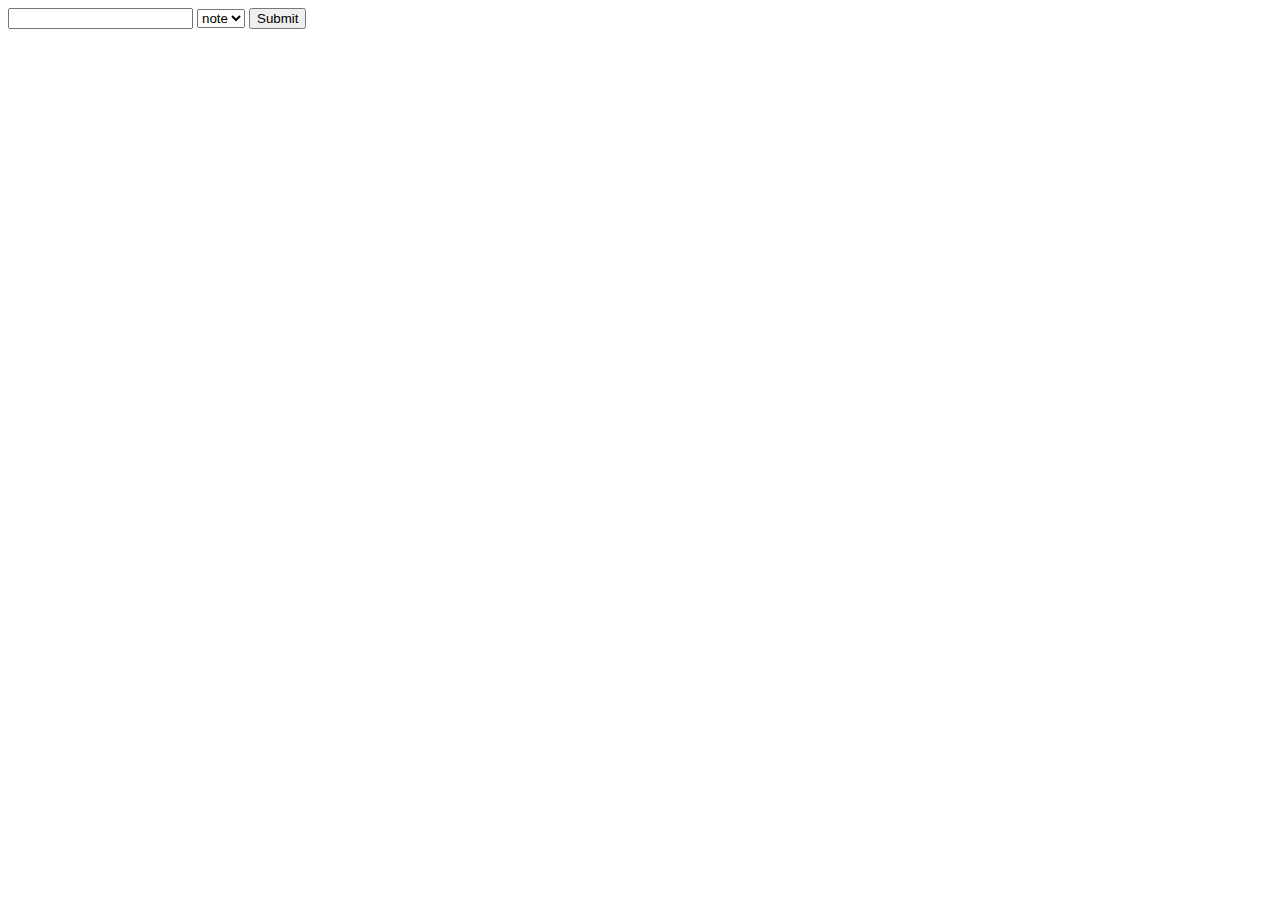
<file: task12/index.html>
﻿<!DOCTYPE html>
<html>
<head>
    <meta charset="UTF-8">
    <title>Task 12</title>
    <link rel="stylesheet" href="style.css">
</head>


<body>
    <form>
    
        <input type="text"/>

        <select> 
            <option> note </option>
            <option> mail </option>
            <option> todo </option>

        </select>

        <button type="button"> Submit </button>
    </form>

    <script src="script.js"></script>
</body>
</html>
</file>
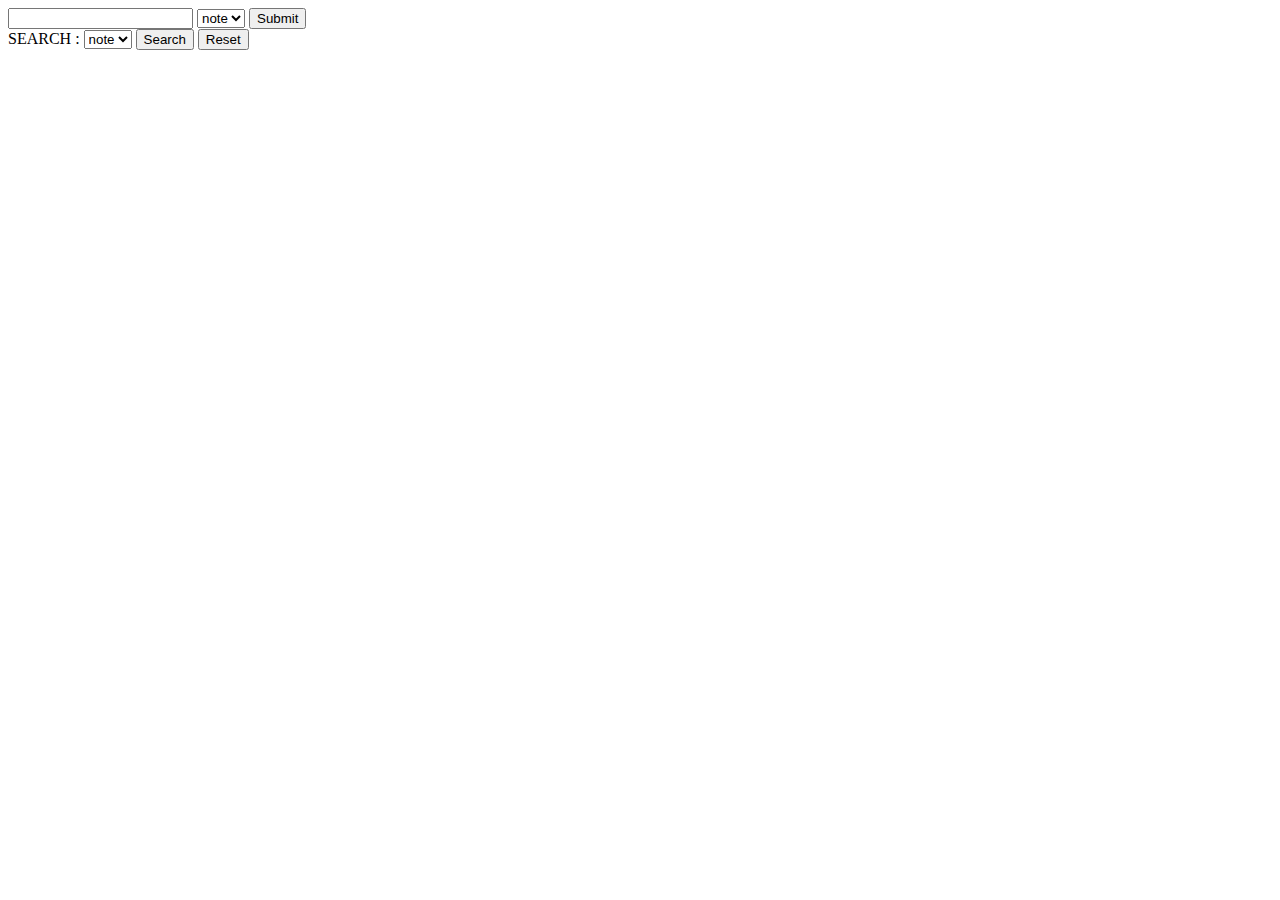
<file: task13/index.html>
﻿<!DOCTYPE html>
<html>
<head>
    <meta charset="UTF-8">
    <title>Task 12</title>
    <link rel="stylesheet" href="style.css">
</head>


<body>
    <form>

        <input type="text" />

        <select>
            <option> note </option>
            <option> mail </option>
            <option> todo </option>

        </select>

        <button type="button"> Submit </button>
    </form>

    <form>SEARCH :

        <select>
            <option> note </option>
            <option> mail </option>
            <option> todo </option>

        </select>

        <button type="button"> Search </button>
        <button type="button"> Reset</button>
    </form>

    <script src="script.js"></script>
</body>
</html>
</file>
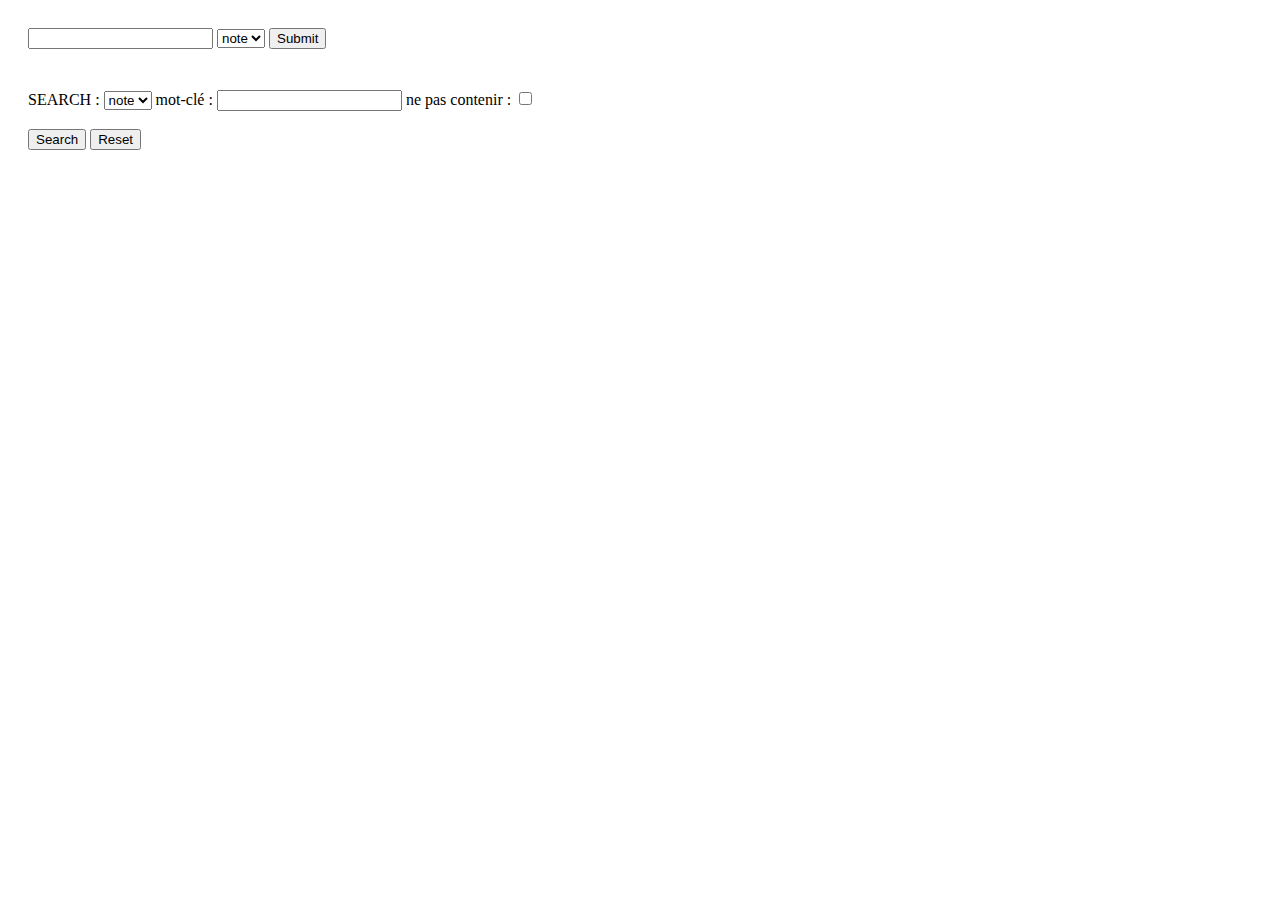
<file: task14/index.html>
﻿<!DOCTYPE html>
<html>
<head>
    <meta charset="UTF-8">
    <title>Task 14</title>
    <link rel="stylesheet" href="style.css">
</head>


<body>
    <form>

        <input type="text" />

        <select>
            <option> note </option>
            <option> mail </option>
            <option> todo </option>

        </select>

        <button type="button"> Submit </button>
    </form>

    <form>
        SEARCH :

        <select>
            <option> note </option>
            <option> mail </option>
            <option> todo </option>
            <option> all </option>

        </select>

        mot-clé :
        <input type="text" />

        ne pas contenir :
        <input type="checkbox"><br /> <br />

        <button type="button"> Search </button>
        <button type="button"> Reset</button>
    </form>

    <script src="script.js"></script>
</body>
</html>
</file>
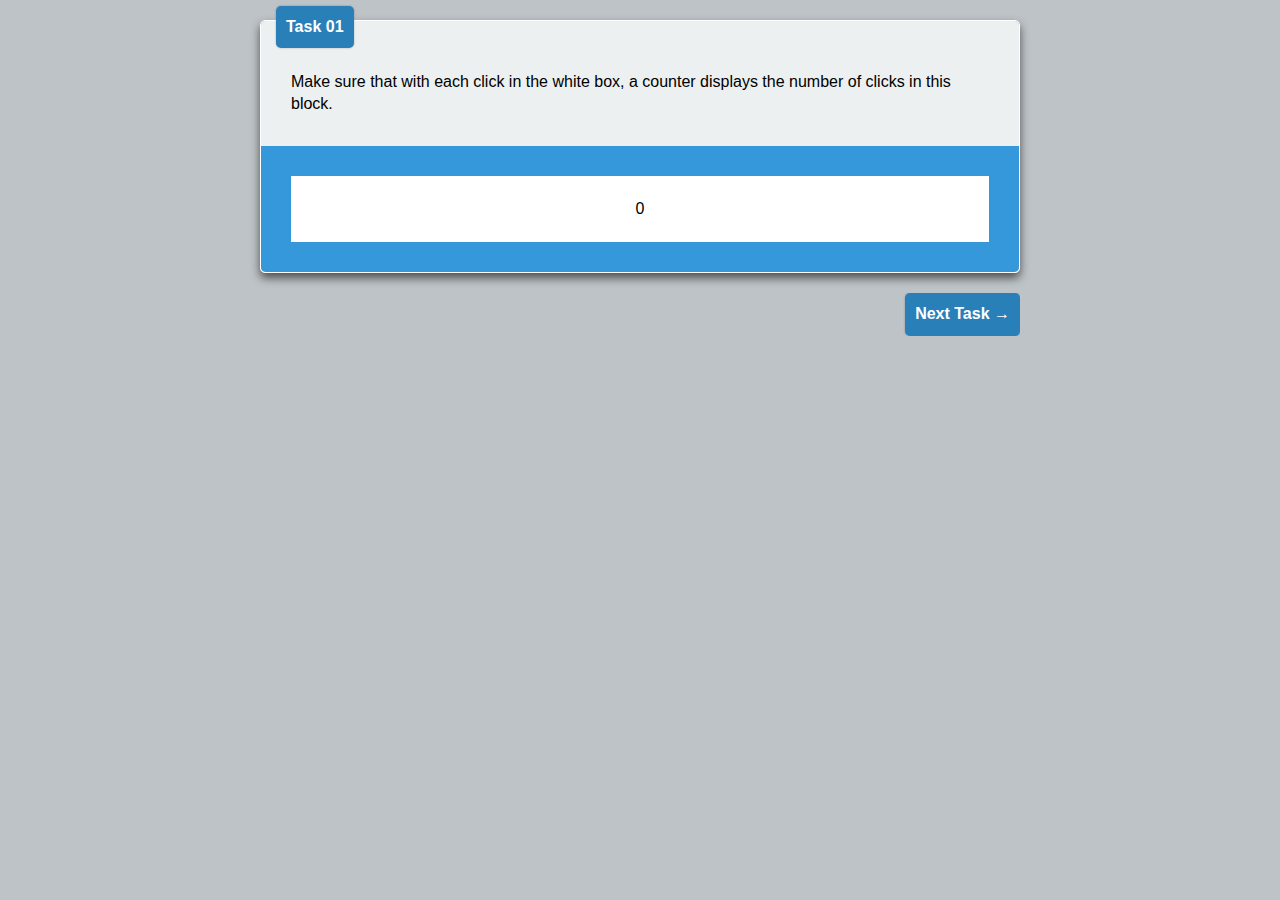
<file: task01.html>
<!DOCTYPE html>
<html>
<head>
  <meta charset="UTF-8">
  <title>Task 01</title>
  <link rel="stylesheet" href="style/style.css">
</head>
<body>
  <div class="wrapper">
    <div class="exercice">
      <header>
          01
      </header>
      <section>
        <p>
          Make sure that with each click in the white box, a counter displays the number of clicks in this block.
        </p>
      </section>
      <footer>
        <div>
        </div>
      </footer>
    </div>
    <nav>
      <a href="task02.html" class="btn next">
        Next Task &rarr;
      </a>
    </nav>
  </div>
  <script src="script/task01.js"></script>
</body>
</html>
</file>
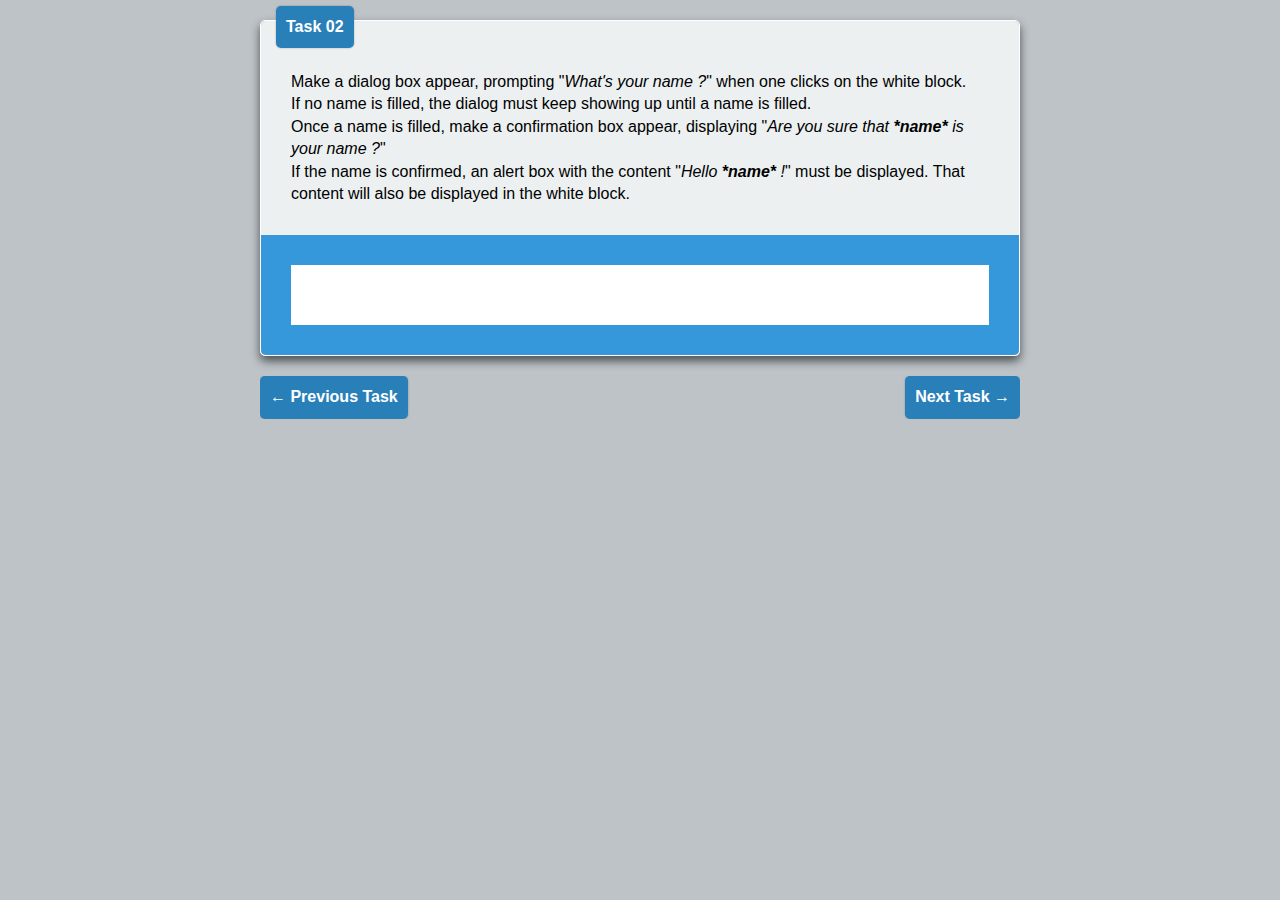
<file: task02.html>
<!DOCTYPE html>
<html>
<head>
  <meta charset="UTF-8">
  <title>Task 02</title>
  <link rel="stylesheet" href="style/style.css">
</head>
<body>
  <div class="wrapper">
    <div class="exercice">
      <header>
          02
      </header>
      <section>
        <p>
          Make a dialog box appear, prompting "<em>What's your name ?</em>" when one clicks on the white block.
        </p>
        <p>
          If no name is filled, the dialog must keep showing up until a name is filled.
        </p>
        <p>
          Once a name is filled, make a confirmation box appear, displaying "<em>Are you sure that <strong>*name*</strong> is your name ?</em>"
        </p>
        <p>
          If the name is confirmed, an alert box with the content "<em>Hello <strong>*name*</strong> !</em>" must be displayed. That content will also be displayed in the white block.
        </p>
      </section>
      <footer>
        <div></div>
      </footer>
    </div>
    <nav>
      <a href="task01.html" class="btn prev">
        &larr; Previous Task
      </a>
      <a href="task03.html" class="btn next">
        Next Task &rarr;
      </a>
    </nav>
  </div>
  <script src="script/task02.js"></script>
</body>
</html>
</file>
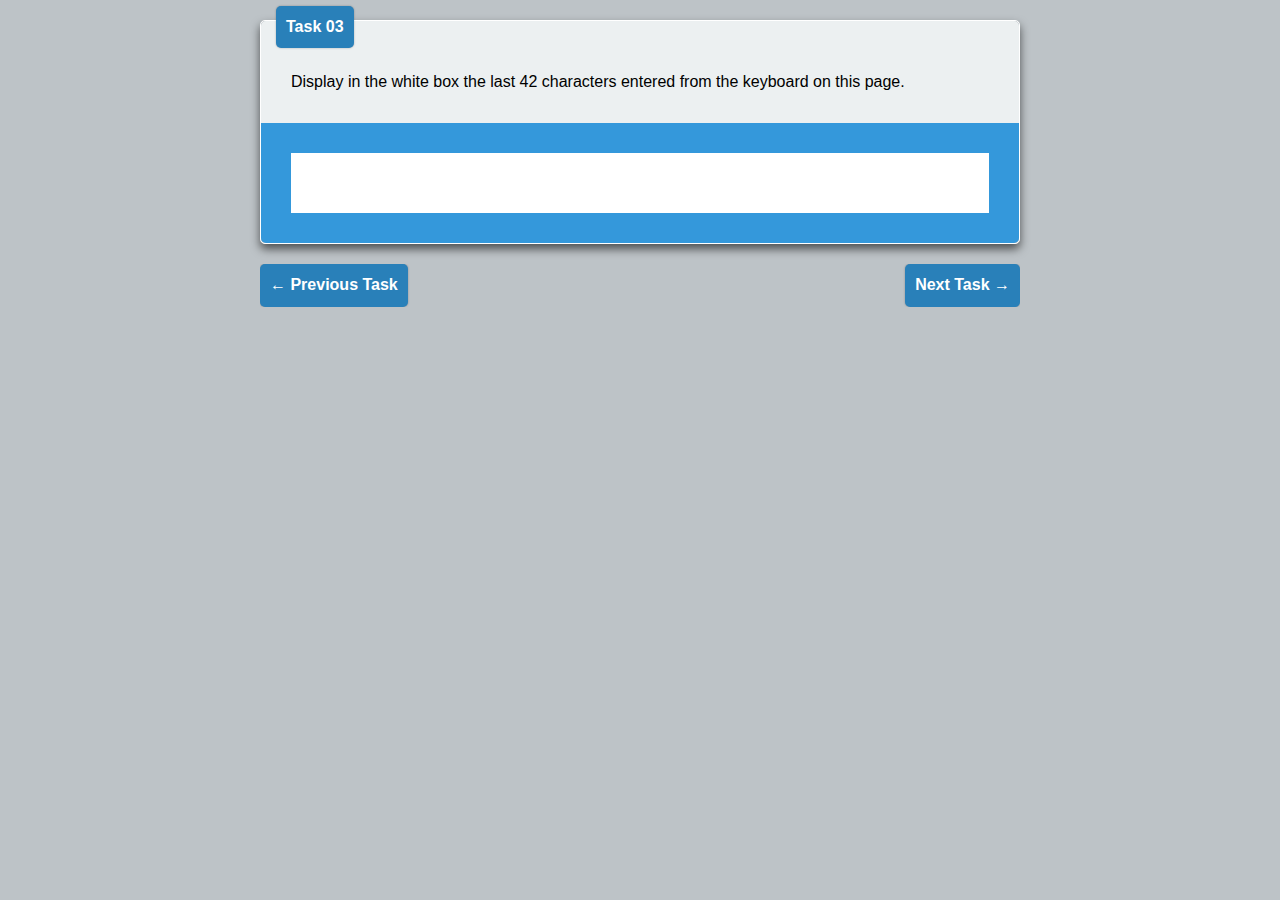
<file: task03.html>
<!DOCTYPE html>
<html>
<head>
  <meta charset="UTF-8">
  <title>Task 03</title>
  <link rel="stylesheet" href="style/style.css">
</head>
<body>
  <div class="wrapper">
    <div class="exercice">
      <header>
          03
      </header>
      <section>
        <p>
          Display in the white box the last 42 characters entered from the keyboard on this page.
        </p>
      </section>
      <footer>
        <div>
        </div>
      </footer>
    </div>
    <nav>
      <a href="task02.html" class="btn prev">
        &larr; Previous Task
      </a>
      <a href="task04.html" class="btn next">
        Next Task &rarr;
      </a>
    </nav>
  </div>
  <script src="script/task03.js"></script>
</body>
</html>
</file>
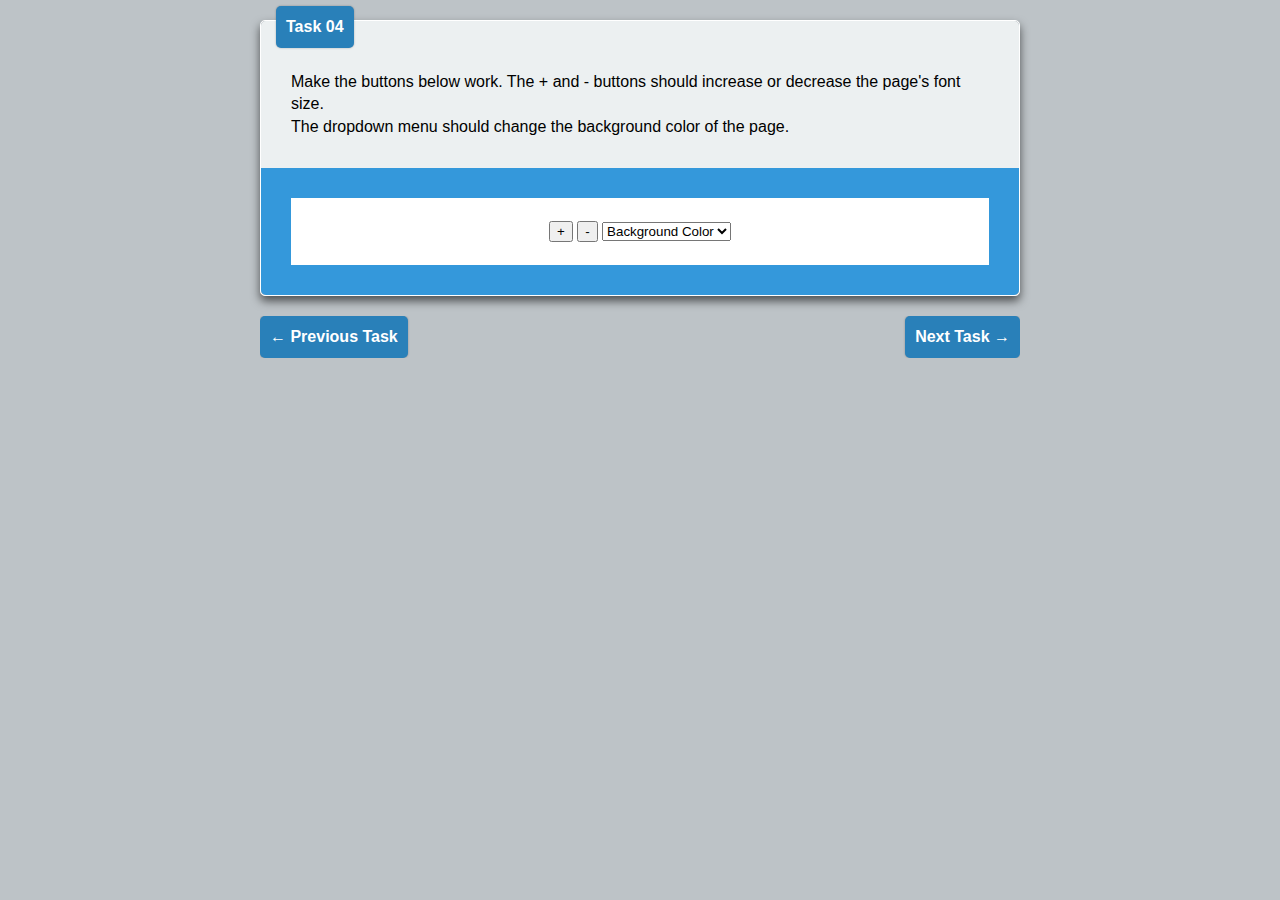
<file: task04.html>
<!DOCTYPE html>
<html>
<head>
  <meta charset="UTF-8">
  <title>Task 04</title>
  <link rel="stylesheet" href="style/style.css">
</head>
<body>
  <div class="wrapper">
    <div class="exercice">
      <header>
          04
      </header>
      <section>
        <p>
          Make the buttons below work. The + and - buttons should increase or decrease the page's font size.
        </p>
        <p>
          The dropdown menu should change the background color of the page.
        </p>
      </section>
      <footer>
        <div>
          <button>+</button>
          <button>-</button>
          <select>
            <option value="">Background Color</option>
            <option value="#bdc3c7">Default</option>
            <option value="#1abc9c">Turquoise</option>
            <option value="#f1c40f">Sun Flower</option>
            <option value="#d35400">Pumpkin</option>
            <option value="#e74c3c">Alizarin</option>
            <option value="#40d47e">Emerald</option>
            <option value="#3498db">Peter River</option>
          </select>
        </div>
      </footer>
    </div>
    <nav>
      <a href="task03.html" class="btn prev">
        &larr; Previous Task
      </a>
      <a href="task05.html" class="btn next">
        Next Task &rarr;
      </a>
    </nav>
  </div>
  <script src="script/task04.js"></script>
</body>
</html>
</file>
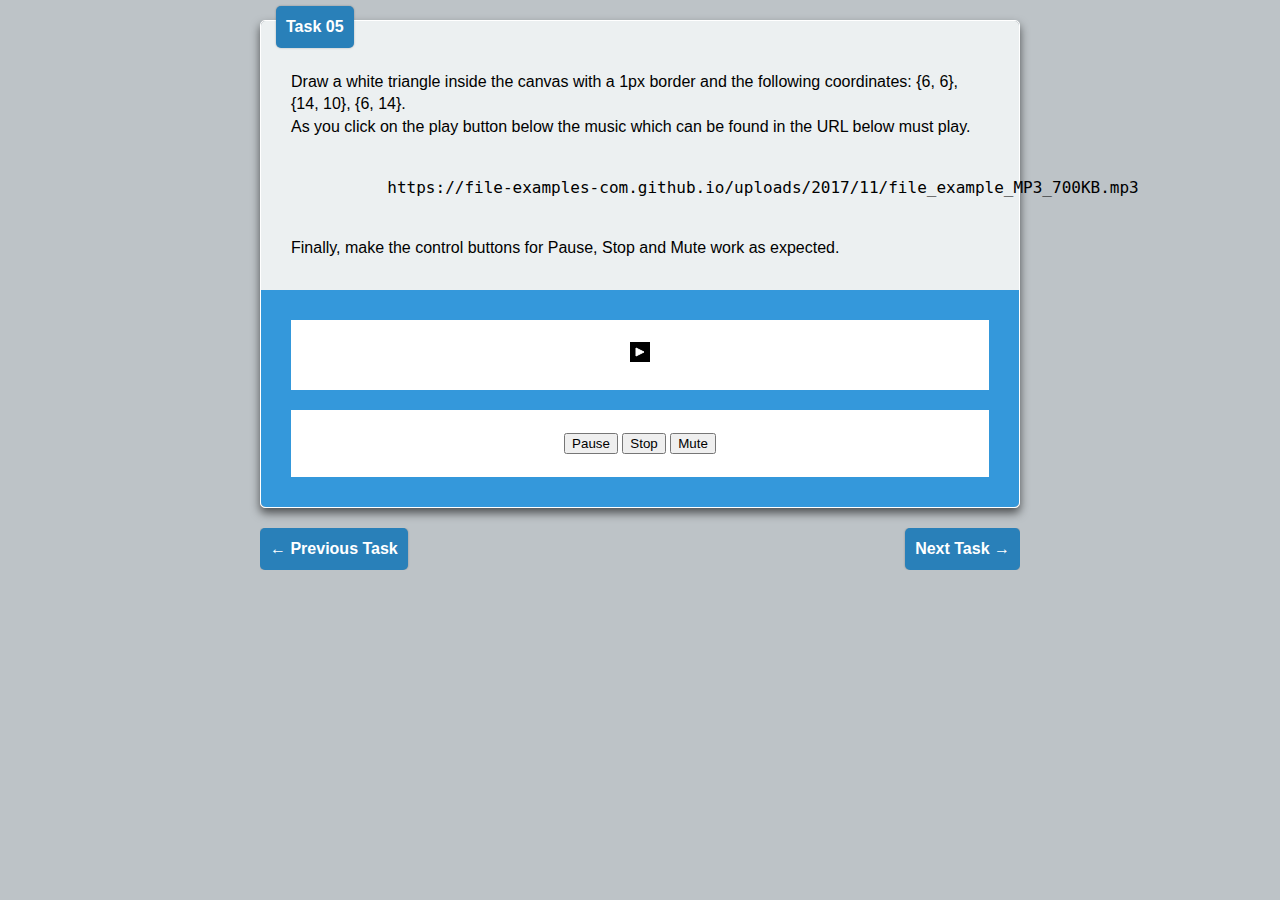
<file: task05.html>
<!DOCTYPE html>
<html>
<head>
  <meta charset="UTF-8">
  <title>Task 05</title>
  <link rel="stylesheet" href="style/style.css">
</head>
<body>
  <div class="wrapper">
    <div class="exercice">
      <header>
          05
      </header>
      <section>
        <p>
          Draw a white triangle inside the canvas with a 1px border and the following coordinates: {6, 6}, {14, 10}, {6, 14}.
        </p>
        <p>
          As you click on the play button below the music which can be found in the URL below must play.
        </p>
        <pre>
          <!-- TODO: link seems dead! -->
          https://file-examples-com.github.io/uploads/2017/11/file_example_MP3_700KB.mp3
        </pre>
        <p>
          Finally, make the control buttons for Pause, Stop and Mute work as expected.
        </p>
      </section>
      <footer>
        <div>
          <canvas width="20px" height="20px"></canvas>
        </div>
        <div>
          <button>Pause</button>
          <button>Stop</button>
          <button>Mute</button>
        </div>
      </footer>
    </div>
    <nav>
      <a href="task04.html" class="btn prev">
        &larr; Previous Task
      </a>
      <a href="task06.html" class="btn next">
        Next Task &rarr;
      </a>
    </nav>
  </div>
  <script src="script/task05.js"></script>
</body>
</html>
</file>
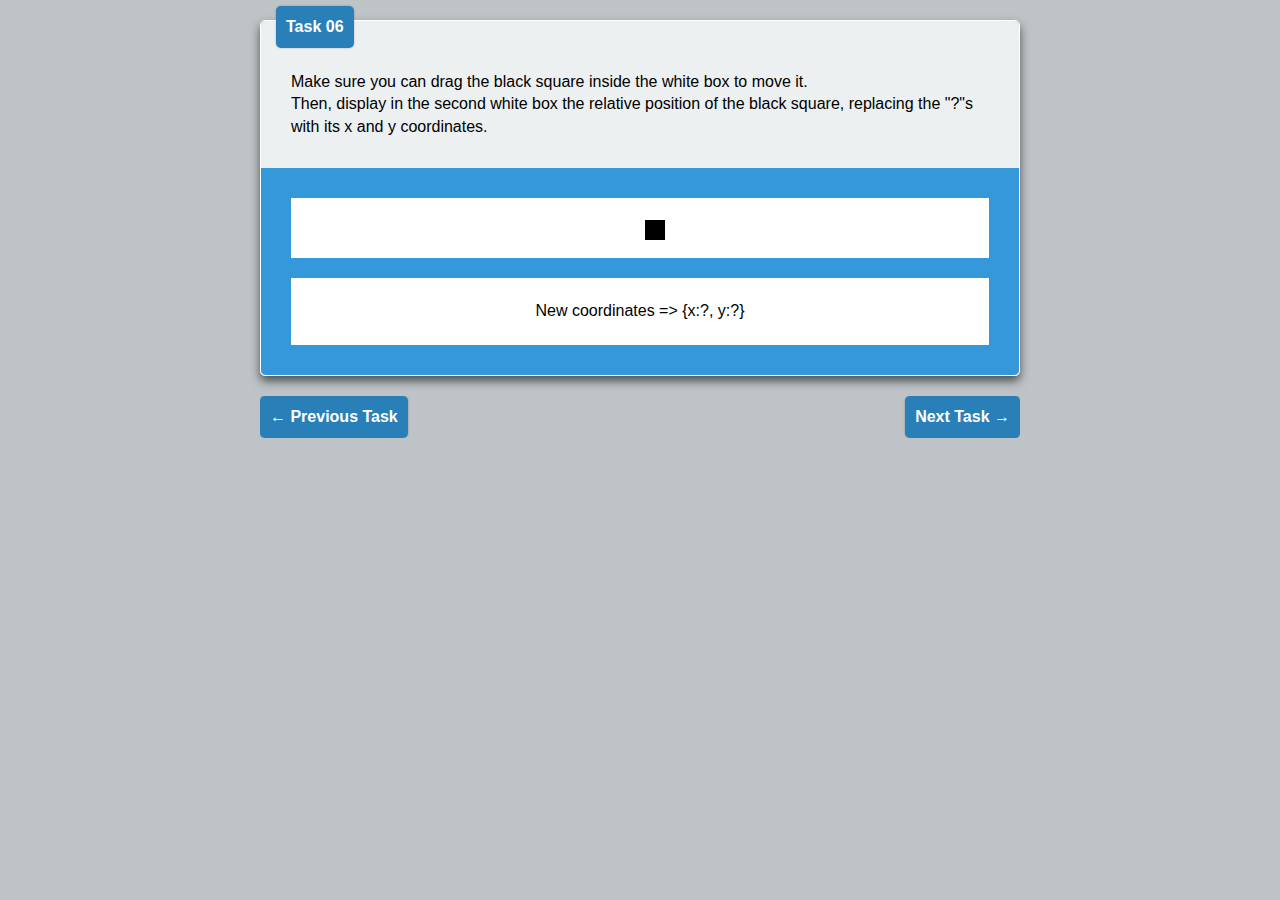
<file: task06.html>
<!DOCTYPE html>
<html>
<head>
  <meta charset="UTF-8">
  <title>Task 06</title>
  <link rel="stylesheet" href="style/style.css">
</head>
<body>
  <div class="wrapper">
    <div class="exercice">
      <header>
          06
      </header>
      <section>
        <p>
          Make sure you can drag the black square inside the white box to move it.
        </p>
        <p>
          Then, display in the second white box the relative position of the black square, replacing the "?"s with its x and y coordinates.
        <p>
      </section>
      <footer>
        <div>
          <canvas></canvas>
        </div>
        <div>
          New coordinates =&gt; {x:?, y:?}
        </div>
      </footer>
    </div>
    <nav>
      <a href="task05.html" class="btn prev">
        &larr; Previous Task
      </a>
      <a href="task07.html" class="btn next">
        Next Task &rarr;
      </a>
    </nav>
  </div>
  <script src="script/task06.js"></script>
</body>
</html>
</file>
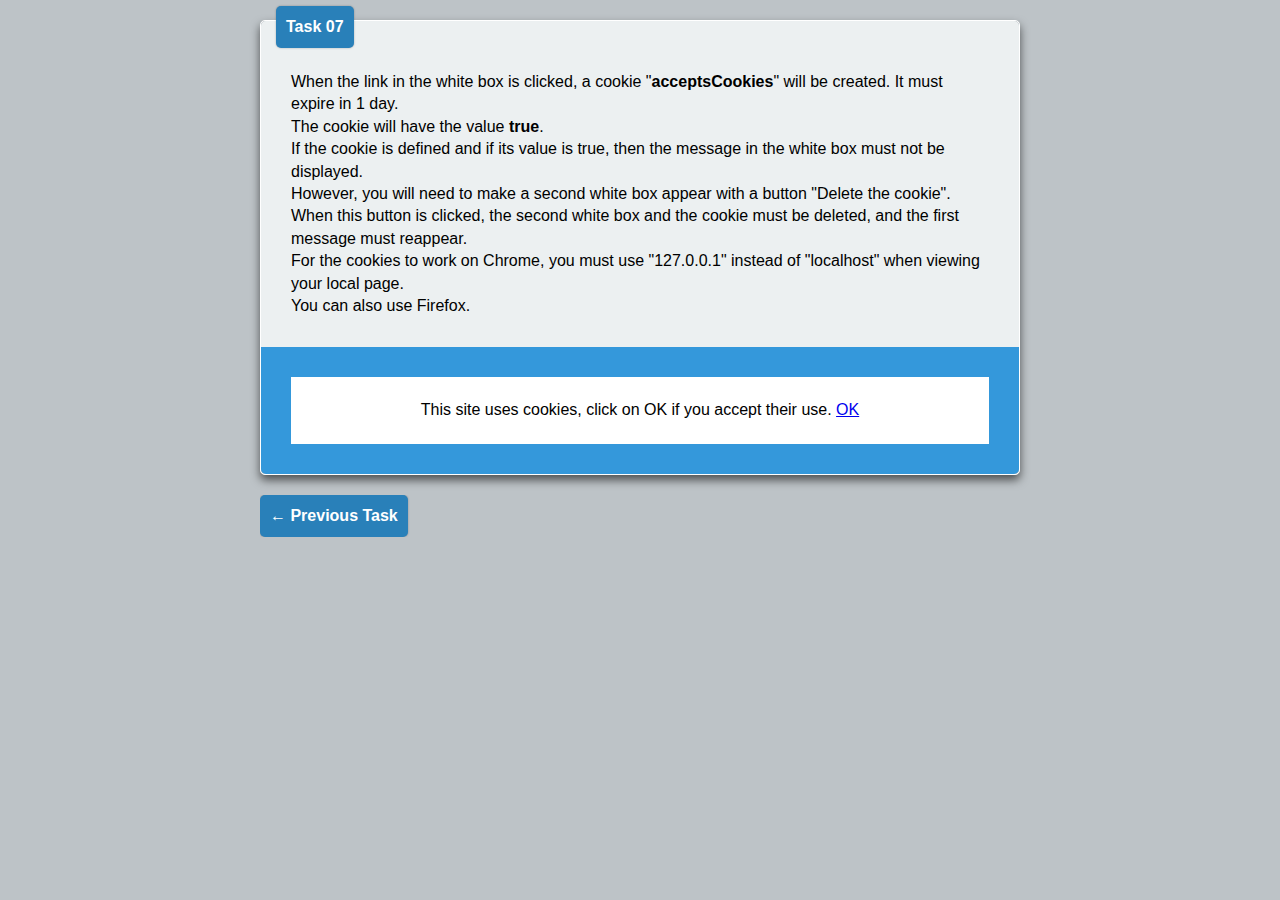
<file: task07.html>
<!DOCTYPE html>
<html>
<head>
  <meta charset="UTF-8">
  <title>Task 07</title>
  <link rel="stylesheet" href="style/style.css">
</head>
<body>
  <div class="wrapper">
    <div class="exercice">
      <header>
          07
      </header>
      <section>
        <p>
          When the link in the white box is clicked, a cookie "<strong>acceptsCookies</strong>" will be created. It must expire in 1 day.
        </p>
        <p>
          The cookie will have the value <strong>true</strong>.
        </p>
        <p>
          If the cookie is defined and if its value is true, then the message in the white box must not be displayed.
        </p>
        <p>
          However, you will need to make a second white box appear with a button "Delete the cookie". When this button is clicked, the second white box and the cookie must be deleted, and the first message must reappear.
        </p>
        <p>
          For the cookies to work on Chrome, you must use "127.0.0.1" instead of "localhost" when viewing your local page.
          <br>You can also use Firefox.
        </p>
      </section>
      <footer>
        <div>
          This site uses cookies, click on OK if you accept their use. <a href="#">OK</a>
        </div>
      </footer>
    </div>
    <nav>
      <a href="task06.html" class="btn prev">
        &larr; Previous Task
      </a>
    </nav>
  </div>
  <script src="script/task07.js"></script>
</body>
</html>
</file>
<file: task12/style.css>
﻿.note{
    border-style:solid;
    border-color:blue;
    border-width:1px;
}
.mail {
    border-style: solid;
    border-color: green;
    border-width: 1px;
}
.todo {
    border-style: solid;
    border-color: red;
    border-width: 1px;
}

li{
    margin: 2px;
}
</file>
<file: task13/style.css>
﻿.note{
    border-style:solid;
    border-color:blue;
    border-width:1px;
}
.mail {
    border-style: solid;
    border-color: green;
    border-width: 1px;
}
.todo {
    border-style: solid;
    border-color: red;
    border-width: 1px;
}

li{
    margin: 2px;
}
</file>
<file: task14/style.css>
﻿.note{
    border-style:solid;
    border-color:blue;
    border-width:1px;
}
.mail {
    border-style: solid;
    border-color: green;
    border-width: 1px;
}
.todo {
    border-style: solid;
    border-color: red;
    border-width: 1px;
}

li{
    margin: 2px;
}

form{
    padding: 20px;
}
</file>
<file: style/style.css>
*,body,html{box-sizing:border-box;-o-user-select:none;-webkit-user-select:none;-moz-user-select:none;-ms-user-select:none;user-select:none;cursor:default}body{font-size:16px;font-family:Arial,Helvetica,sans-serif;background-color:#bdc3c7;line-height:1.4em}.wrapper{width:760px;margin:0 auto}.exercice{position:relative;margin:20px 0;border:1px solid #fff;border-radius:5px;box-shadow:rgba(0,0,0,.6) 0 5px 10px}header{display:block;position:absolute;top:-15px;left:15px;background-color:#2980b9;padding:10px;box-shadow:rgba(0,0,0,.3) 0 0 2px;border-radius:5px;font-weight:700;color:#fff}header:before{content:"Task "}section{background-color:#ecf0f1;padding:50px 30px 30px;margin:0;border-top-right-radius:5px;border-top-left-radius:5px}section p{margin:0}.footer,footer{padding:30px;background-color:#3498db;border-bottom-right-radius:5px;border-bottom-left-radius:5px}footer div{min-height:60px;background-color:#fff;text-align:center;padding:22px}footer div:not(:first-child){margin-top:20px}canvas{margin:0 5px;width:20px;height:20px;background-color:#000}canvas~canvas{background-color:purple}canvas:hover~canvas{background-color:purple!important}canvas:nth-of-type(3n+2){background-color:orange}canvas:hover~canvas:nth-of-type(3n+2){background-color:orange!important}canvas:nth-of-type(3n+3){background-color:olive}canvas:hover~canvas:nth-of-type(3n+3){background-color:olive!important}nav{overflow:hidden}nav:after{clear:both}.btn{display:inline-block;width:auto;font-weight:700;padding:10px;background-color:#2980b9;box-shadow:rgba(0,0,0,.3) 0 0 2px;border-radius:5px;color:#fff;text-decoration:none}.prev{float:left}.next{float:right}.footer div.calculatrice{text-align:left;padding:10px;margin:0 auto;overflow:hidden;background-color:#95a5a6;border-radius:5px;width:300px;height:100%}.calculatrice .result{background-color:#34495e;color:#fff;height:60px;margin-bottom:20px;text-align:right;line-height:60px;padding:0 10px;font-size:30px;font-family:Courrier,Consolas,serif!important;overflow:hidden;white-space:nowrap;text-overflow:clip}.calculatrice div div{margin:5px 10px;width:50px;height:50px;text-align:center;color:#fff;font-size:20px;font-weight:700;display:inline-block;background-color:#34495e;line-height:50px;border-radius:3px;cursor:pointer}.calculatrice div div:hover{box-shadow:rgba(0,0,0,.4) 0 0 5px}.calculatrice div div:nth-child(4n+1){margin-left:0}.calculatrice div div:nth-child(4n){margin-right:0;background-color:#e74c3c}.calculatrice div div:nth-child(-n+4){background-color:#e74c3c;margin-top:0}.calculatrice div div:nth-last-child(-n+3){margin-bottom:0}.calculatrice div div:nth-last-child(-n+1){margin-right:0;background-color:#e67e22}.calculatrice div div.equal{width:124px}input[type=text]{display:block;width:100%}.ex_17 div:first-child{height:200px}.ex_17 div:nth-child(2){height:800px;margin-top:0;background-color:#1E80CC}.ex_17 div:last-child{width:50px;height:50px;min-height:50px;position:absolute;margin-top:0;background-color:#FF0;top:360px;left:350px}
</file>
